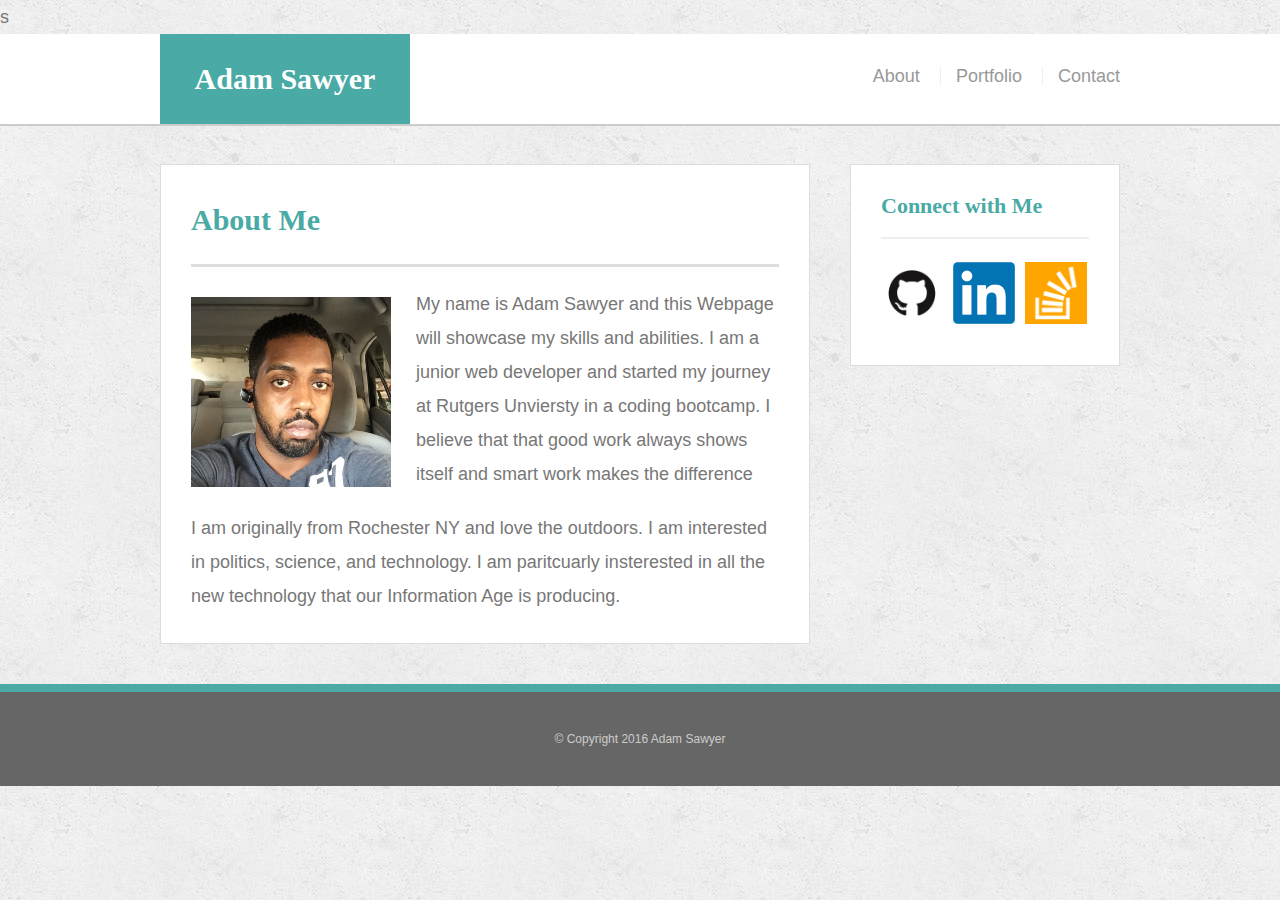
<file: index.html>
<!doctype html>
<html>
<head>
	<meta charset="UTF-8">
	<title>About | Adam Sawyer</title>
	 <meta name="viewport" content="width=device-width, initial-scale=1">	
	<link rel="stylesheet" type="text/css" href="assets/css/reset.css">
	<link rel="stylesheet" type="text/css" href="assets/css/style.css">
</head>s
<body>
	
		<header id="masthead">
			<div class="container">
				<a href="index.html" id="logo">Adam Sawyer</a>
				<nav>
					<a href="index.html">About</a>
					<a href="portfolio.html">Portfolio</a>
					<a href="contact.html">Contact</a>
				</nav>
			</div>
		</header>
	
	<div id="main-container" class="container">
		<section class="main-section">
			<h1>About Me</h1>

			<img src="assets/images/Self_Pic_4.jpg" class="auth-image" alt="Adam Sawyer">
			<p>My name is Adam Sawyer and this Webpage will showcase my skills and abilities. I am a junior web developer and started my journey at Rutgers Unviersty in a coding bootcamp. I believe that that good work always shows itself and smart work makes the difference</p>

			<p>I am originally from Rochester NY and love the outdoors. I am interested in politics, science, and technology. I am paritcuarly insterested in all the new technology that our Information Age is producing.</p>

		</section>

		<section class="sidebar">
			<div id="connect">
				<h2>Connect with Me</h2>

				<img src="assets/images/GitHub-Mark.png" class="social" alt="Github">
				<img src="assets/images/LinkedIn_logo_initials.png" class="social" alt="LinkedIn">
				<img src="assets/images/stackoverflow.png" class="social" alt="Stack Overflow">
			</div>
		</section>
	</div>

	<footer>
		<div class="container">
			&copy; Copyright 2016 Adam Sawyer
		</div>
	</footer>
</body>
</html>
</file>
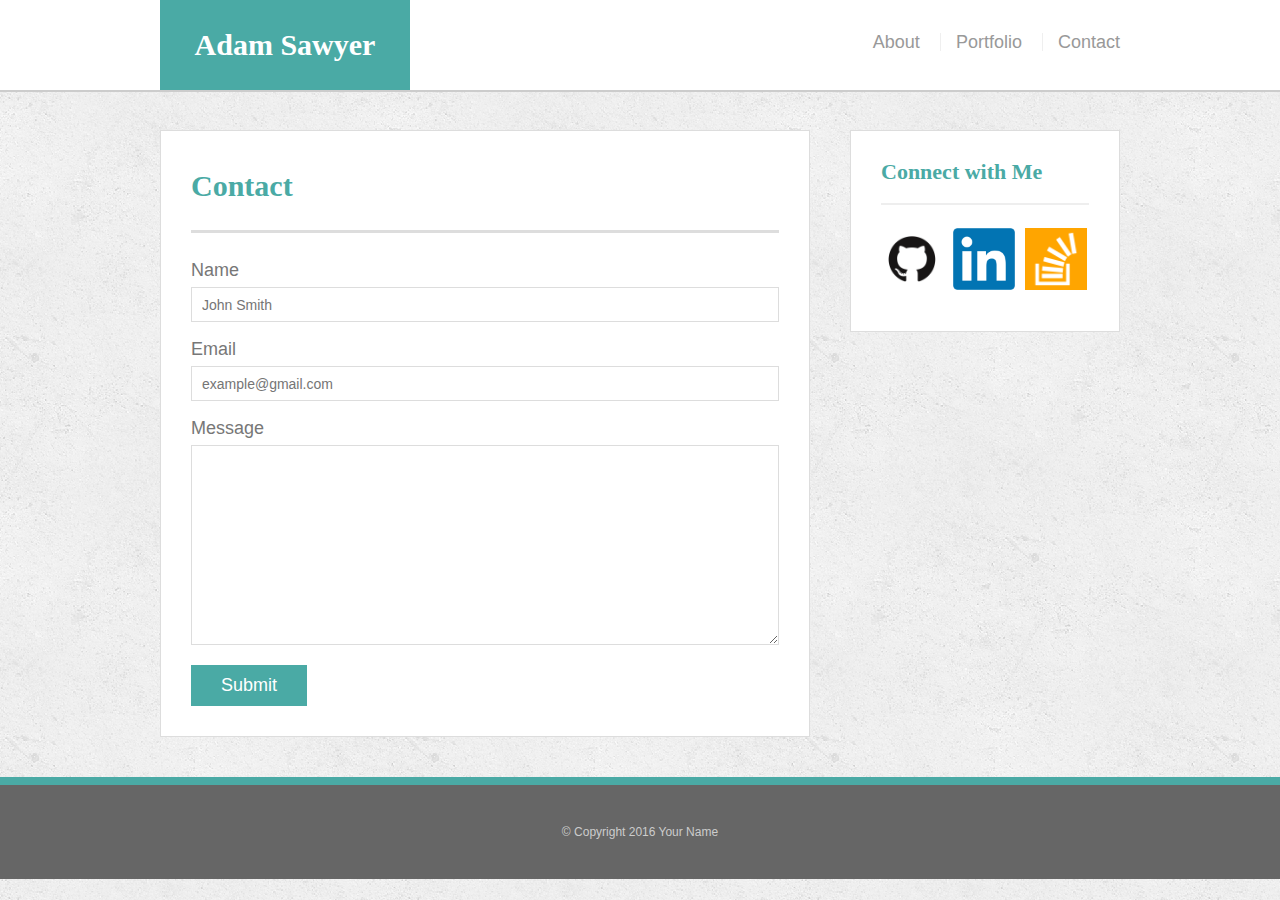
<file: contact.html>
<!doctype html>
<html>
<head>
	<meta charset="UTF-8">
	<meta name="viewport" content="width=device-width, initial-scale=1">
	<title>Contact | Adam Sawyer</title>
	<link rel="stylesheet" type="text/css" href="assets/css/reset.css">
	<link rel="stylesheet" type="text/css" href="assets/css/style.css">
</head>
<body>

	<header id="masthead">
		<div class="container">
			<a href="index.html" id="logo">Adam Sawyer</a>
			<nav>
				<a href="index.html">About</a>
				<a href="portfolio.html">Portfolio</a>
				<a href="contact.html">Contact</a>
			</nav>
		</div>
	</header>

	<div id="main-container" class="container">
		<section class="main-section">
			<h1>Contact</h1>

			<form id="contact-form">
				<ul>
					<li>
						<label for="name">Name</label>
						<input type="text" id="name" name="name" placeholder="John Smith" required="required">
					</li>
					<li>
						<label for="email">Email</label>
						<input type="email" id="email" name="email" placeholder="example@gmail.com" required="required">
					</li>
					<li>
						<label for="message">Message</label>
						<textarea id="message" name="message" required="required"></textarea>
					</li>
				</ul>
				<input type="submit">
			</form>

		</section>

		<section class="sidebar">
			<div id="connect">
				<h2>Connect with Me</h2>

				<img src="assets/images/GitHub-Mark.png" class="social" alt="Github">
				<img src="assets/images/LinkedIn_logo_initials.png" class="social" alt="LinkedIn">
				<img src="assets/images/stackoverflow.png" class="social" alt="Stack Overflow">
			</div>
		</section>
	</div>

	<footer>
		<div class="container">
			&copy; Copyright 2016 Your Name
		</div>
	</footer>
</body>
</html>
</file>
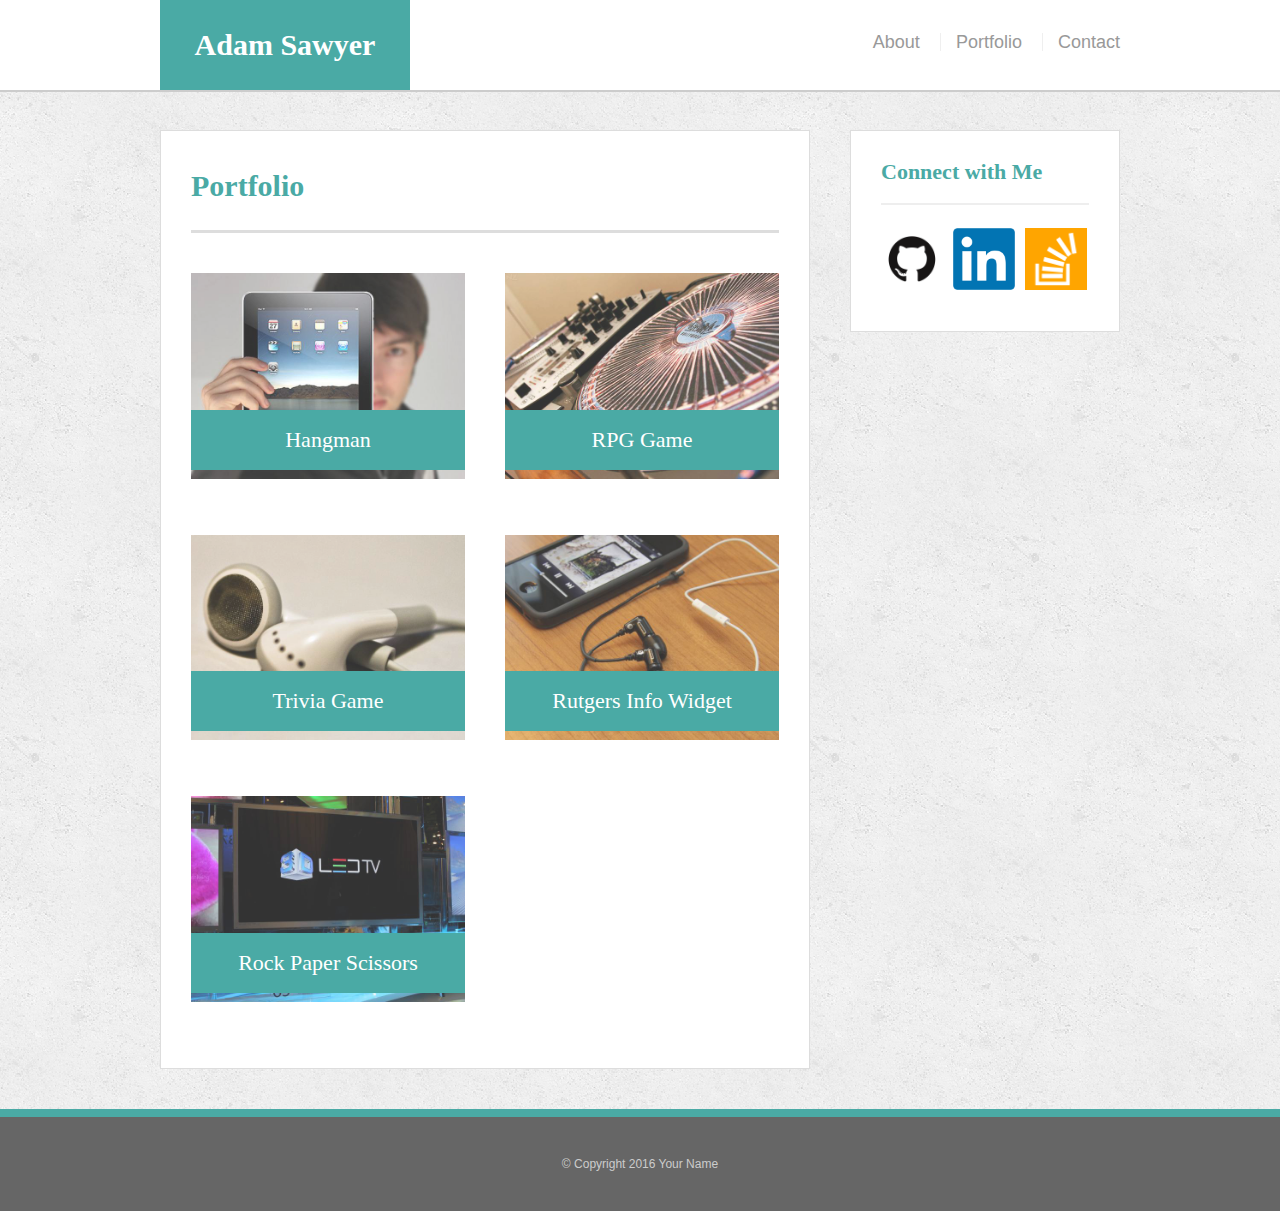
<file: portfolio.html>
<!doctype html>
<html>
<head>
	<meta charset="UTF-8">
	<title>Portfolio | Adam Sawyer</title>
	<link rel="stylesheet" type="text/css" href="assets/css/reset.css">
	<link rel="stylesheet" type="text/css" href="assets/css/style.css">
</head>
<body>

	<header id="masthead">
		<div class="container">
			<a href="index.html" id="logo">Adam Sawyer</a>
			<nav>
				<a href="index.html">About</a>
				<a href="portfolio.html">Portfolio</a>
				<a href="contact.html">Contact</a>
			</nav>
		</div>
	</header>

	<div id="main-container" class="container">
		<section class="main-section">
			<h1>Portfolio</h1>

			<div class="work">
				<img src="assets/images/technics-q-c-640-480-1.jpg" alt="hangman">

				<h3>Hangman</h3>
			</div>
			<div class="work">
				<img src="assets/images/technics-q-c-640-480-2.jpg" alt="RPG Game">

				<h3>RPG Game</h3>
			</div>
			<div class="work">
				<img src="assets/images/technics-q-c-640-480-5.jpg" alt="Trivia Game">

				<h3>Trivia Game</h3>
			</div>
			<div class="work">
				<img src="assets/images/technics-q-c-640-480-7.jpg" alt="Rutgers Info Widget">

				<h3>Rutgers Info Widget</h3>
			</div>
			<div class="work">
				<img src="assets/images/technics-q-c-640-480-9.jpg" alt="Rock Paper Scissors">

				<h3>Rock Paper Scissors</h3>
			</div>

		</section>

		<section class="sidebar">
			<div id="connect">
				<h2>Connect with Me</h2>

				<img src="assets/images/GitHub-Mark.png" class="social" alt="Github">
				<img src="assets/images/LinkedIn_logo_initials.png" class="social" alt="LinkedIn">
				<img src="assets/images/stackoverflow.png" class="social" alt="Stack Overflow">
			</div>
		</section>
	</div>

	<footer>
		<div class="container">
			&copy; Copyright 2016 Your Name
		</div>
	</footer>
</body>
</html>
</file>
<file: assets/css/style.css>
body {
	background: url("../images/concrete_seamless.png");
	font-size: 18px;
	line-height: 34px;
	font-family: 'Arial', 'Helvetica Neue', Helvetica, sans-serif;
	color: #777;
}

* {
	box-sizing: border-box;
}

/*general*/

.container {
	width: 100%;
	max-width: 960px;
	margin: 0 auto;
	clear: both;
}
h1, 
h2,
h3,
p {
	margin-bottom: 20px;
}
p:last-child {
	margin-bottom: 0;
}
h1, h2, h3 {
	font-family: 'Georgia', Times, Times New Roman, serif;
	font-weight: 700;
	color: #4aaaa5;
}
h1 {
	font-size: 30px;
	line-height: 49px;
	border-bottom: 3px solid #ddd;
	padding-bottom: 20px;
}
h2,
h3 {
	font-size: 22px;
}

/*header*/

#masthead {
	background: #fff;
	margin: 0 0 30px;
	z-index: 99;
	color: #fff;
	overflow: auto;
	border-bottom: 2px solid #ccc;
	position: fixed;
	width: 100%;
}
#logo {
	width: 250px;
	height: 90px;
	background: #4aaaa5;
	float: left;
	font-family: 'Georgia', Times, Times New Roman, serif;
	text-align: center;
	line-height: 90px;
	color: #fff;
	font-weight: 700;
	font-size: 30px;
	text-decoration: none;
}
nav {
	float: right;
	margin-top: 25px;
}
nav a {
	color: #999;
	text-decoration: none;
	margin-left: 15px;
	display: inline-block;
	border-left: 1px solid #efefef;
	padding-left: 15px;
	line-height: 18px;
}
nav a:first-child {
	border-left: 0 none;
}

/*footer*/

footer {
	background: #666;
	color: #fff;
	padding: 30px 0;
	clear: both;
	border-top: 8px solid #4aaaa5;
	color: #ccc;
	font-size: 12px;
	text-align: center;
}

/*sidebar*/

.sidebar {
	background: #fff;
	padding: 30px;
	width: 100%;
	max-width: 270px;
	float: right;
	border: 1px solid #ddd;
	margin-bottom: 20px;
}
h3,
.sidebar h2 {
	border-bottom: 2px solid #eee;
	padding-bottom: 20px;
	margin-bottom: 15px;
	line-height: 22px;
}
.social {
	width: 62px;
	height: 62px;
	margin-top: 8px;
	margin-right: 5px;
}
.social:last-child {
	margin-right: 0;
}

/*main*/

#main-container {
	padding-top: 130px;
}
.main-section {
	background: #fff;
	padding: 30px;
	margin: 0 0 40px 0;
	width: 100%;
	max-width: 650px;
	float: left;
	border: 1px solid #ddd;
}

/*portfolio page*/

.work {
	width: 274px;
	overflow: auto;
	position: relative;
	float: left;
	margin: 20px 0 25px;
}
.work:nth-child(even) {
	margin-right: 40px;
}
.work img {
	width: 100%;
	border: 0 none;
	opacity: .8;
}
.work h3 {
	border-bottom: 0;
	background: #4aaaa5;
	color: #fff;
	text-align: center;
	position: absolute;
	padding: 15px;
	width: 100%;
	bottom: 20px;
	line-height: 30px;
	margin-bottom: 0;
	font-weight: 300;
}
.auth-image {
	width: 200px;
	height: auto;
	margin-top: 10px;
	float: left;
	margin-right: 25px;
}

/*contact page*/

#contact-form ul {
	margin-bottom: 20px;
}
#contact-form li {
	margin-bottom: 10px;
}
label,
input[type=text],
input[type=email],
textarea {
	display: block;
	width: 100%;
}
input[type=text],
input[type=email],
textarea {
	height: 35px;
	border: 1px solid #ddd;
	padding: 0 10px;
	font-size: 14px;
}
textarea {
	height: 200px;
}
input[type=submit] {
	background: #4aaaa5;
	border: 0 none;
	color: #fff;
	font-size: 18px;
	padding: 10px 30px;
	cursor: pointer;
}

@media screen and (max-width: 980px) {

   body {
       background: ("../images/concrete_seamless.png");
   }

   .wrapper {
       width: 100%;
       padding: 20px 20px 20px 20px;
       background-color: #333;

   }
    #main-content,
    #sidebar {
    width: 100%;
    padding: 40px;

    #main-content{
      width: 100%;
    }
    #sidebar {
      margin-top: 40px;
    }  
   
}
@media screen and (max-width: 768px){
  #sidebar {
    display: none;

  }

  /*#main-content {
    float: none;
  }
  #mobile-content{
    display: block;
    margin-top: 40px;
  }  */

}

@media screen and (max-width: 640px){
  
	#masthead{
		width: 100%;
		margin: auto;
	}

	#connect{
		width: 640px;
		text-align: center;
	}

}
</file>
